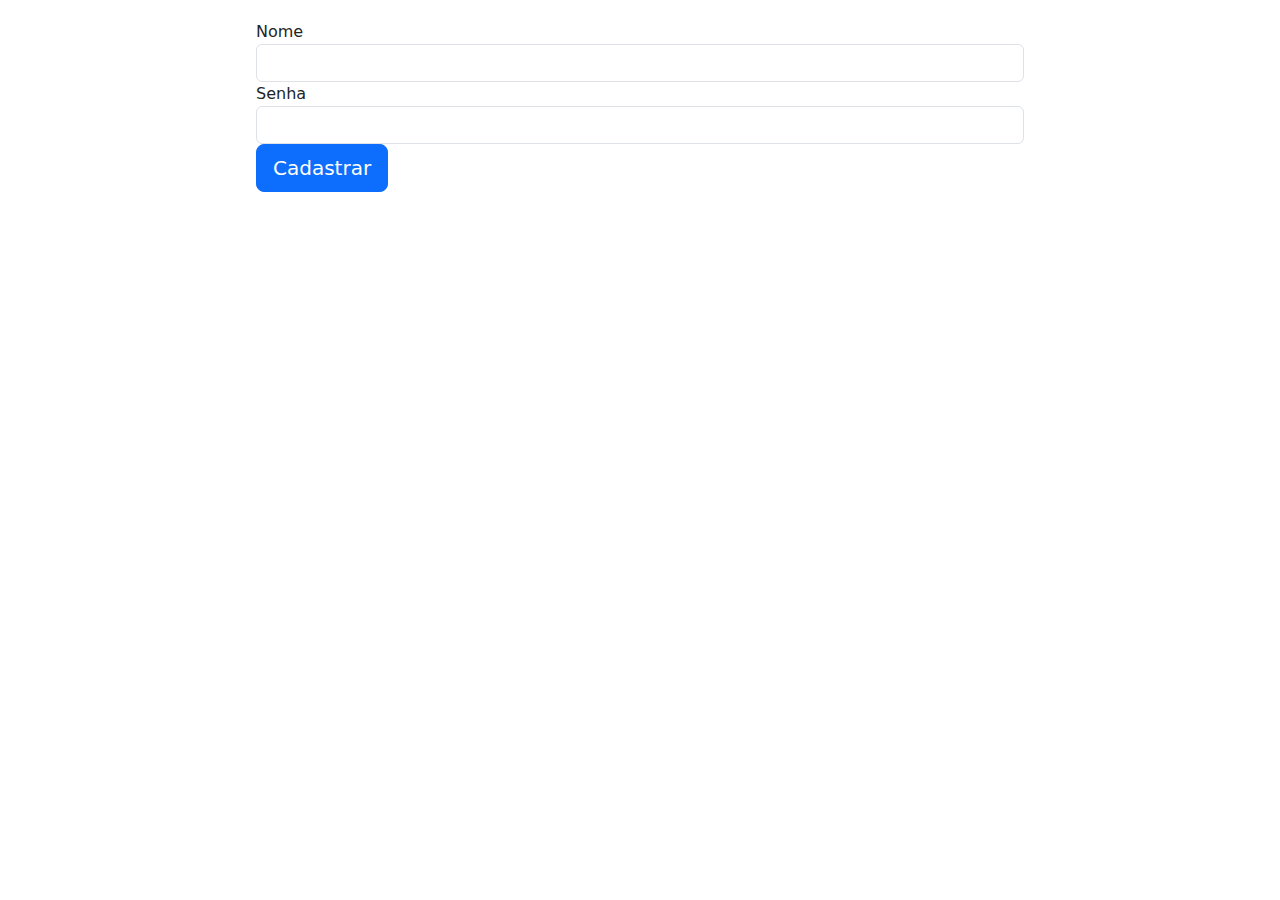
<file: jsb/index.html>
<!DOCTYPE html>
<html lang="pt-br">
<head>
    <meta charset="UTF-8">
    <meta name="viewport" content="width=device-width, initial-scale=1.0">
    <title>Document</title>
    <link href="https://cdn.jsdelivr.net/npm/bootstrap@5.3.3/dist/css/bootstrap.min.css" rel="stylesheet" integrity="sha384-QWTKZyjpPEjISv5WaRU9OFeRpok6YctnYmDr5pNlyT2bRjXh0JMhjY6hW+ALEwIH" crossorigin="anonymous">
    <link rel="stylesheet" href="https://cdn.jsdelivr.net/npm/bootstrap-icons@1.11.3/font/bootstrap-icons.min.css">
    <link href="css/stilo.css" rel="stylesheet">
</head>
<body>
    <div>
        Nome
        <input type="text" class="form-control" aria-label="Sizing example input" aria-describedby="inputGroup-sizing-sm" id="nick">
        Senha
        <input class="form-control" type="password" id="senha">
        <button id="salva" type="button" class="btn btn-primary btn-lg">Cadastrar</button>
    </div>
    <div class="row">
        <div class="col">
    <table class="table table-dark table-striped" id="lista"> 
      </table>
    </div>
    </div>
    <script src="https://cdn.jsdelivr.net/npm/bootstrap@5.3.3/dist/js/bootstrap.bundle.min.js" integrity="sha384-YvpcrYf0tY3lHB60NNkmXc5s9fDVZLESaAA55NDzOxhy9GkcIdslK1eN7N6jIeHz" crossorigin="anonymous"></script>
    <script src="js/cadastro.js"></script>
</body>
</html>
</file>
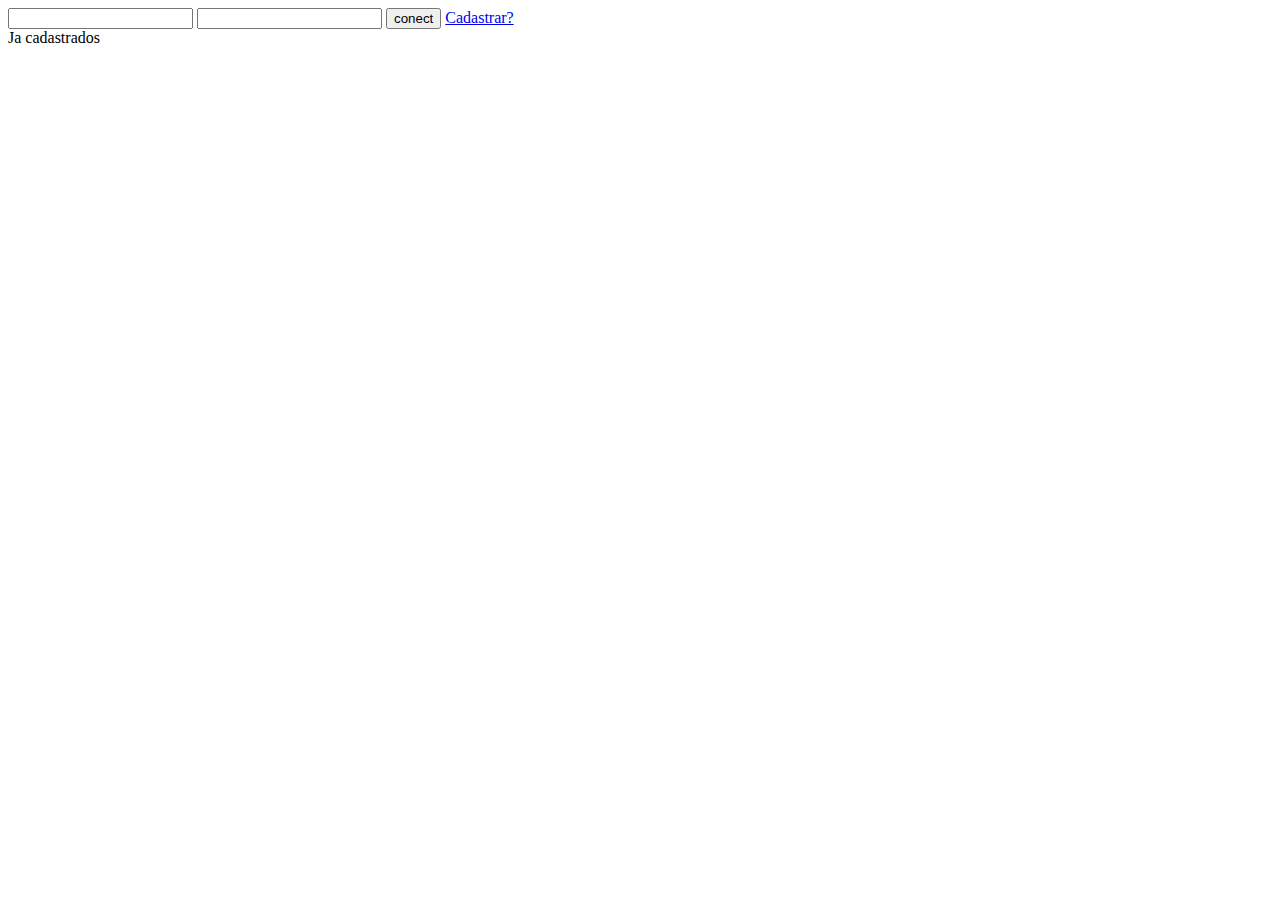
<file: jsb/index2.html>
<!DOCTYPE html>
<html lang="pt-br">
<head>
    <meta charset="UTF-8">
    <meta name="viewport" content="width=device-width, initial-scale=1.0">
    <title>Document</title>
</head>
<body>
    <input type="text" id="nome-conect">
    <input type="password" id="senha-conect">
    <button id="connect">conect</button>
    <a href="index.html">Cadastrar?</a>
    <div>
        Ja cadastrados
        <ul id="lista"> 
        </ul>
    </div>
     
    <script src="js/cadastro.js"></script>
</body>
</html>
</file>
<file: jsb/css/stilo.css>
div{
    margin: 20px 20% 20px 20%;
}
</file>
